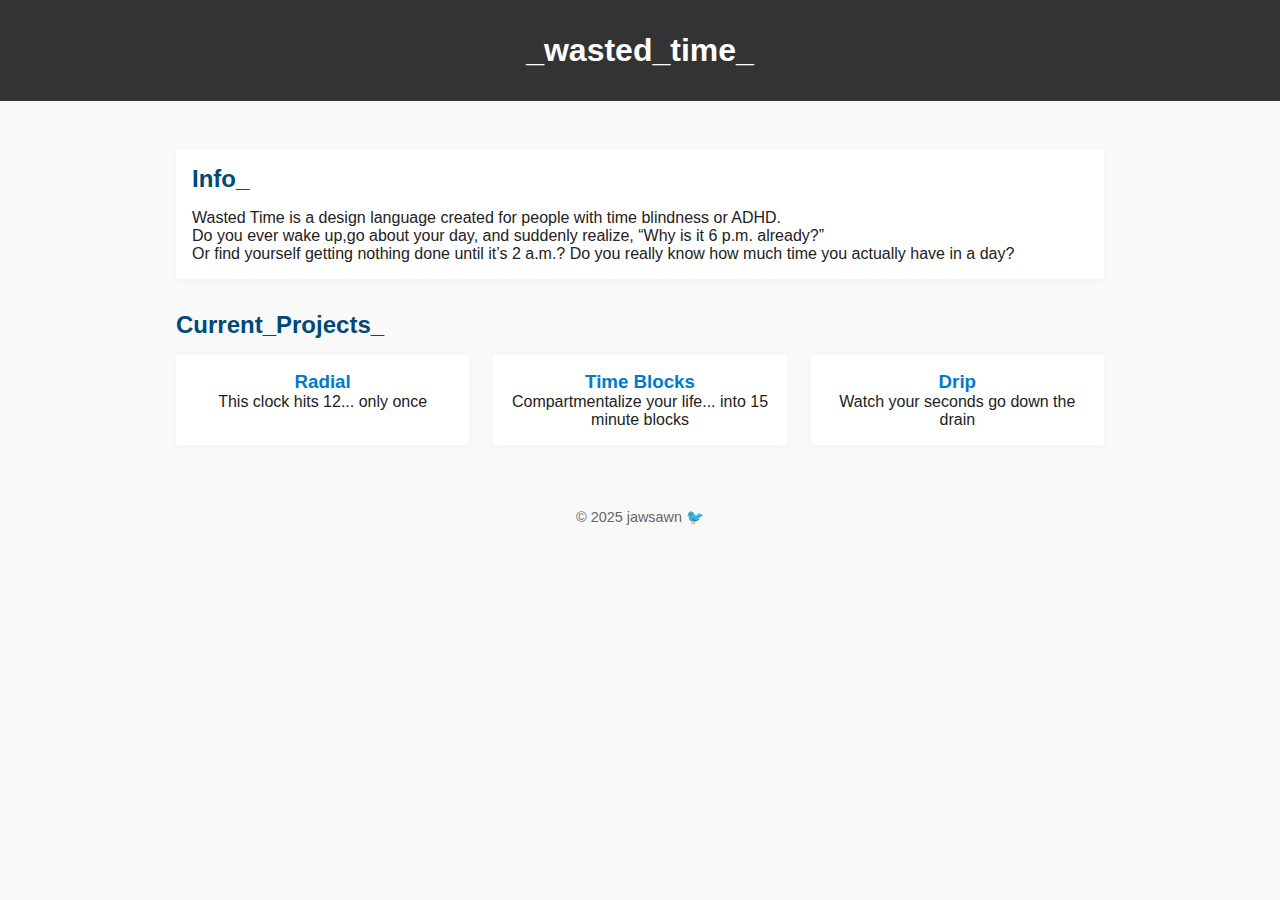
<file: index.html>
<!DOCTYPE html>
<html lang="en">

<head>
    <meta charset="UTF-8">
    <meta name="viewport" content="width=device-width, initial-scale=1.0">
    <title>wastedtime</title>

    <style>
        * {
            box-sizing: border-box;
            margin: 0;
            padding: 0;
            text-decoration: none;
        }

        body {
            font-family: "Segoe UI", sans-serif;
            background: #f9f9f9;
            color: #222;
            overflow-x: hidden;
        }

        header {
            background: #333;
            color: #fff;
            padding: 2rem 0;
            text-align: center;
            overflow: hidden;

        }

        header h1 {
            margin-left: -100%;
            margin-right: -100%;
            font-family: sans-serif;
        }

        main {
            max-width: 60rem;
            margin: 2rem auto;
            padding: 1rem;
        }

        h2 {
            margin-bottom: 1rem;
            color: #014979;
            font-family: sans-serif;
        }

        .info {
            margin-bottom: 2rem;
            padding: 1rem;
            background: #fff;
            box-shadow: 0 2px 8px rgba(0, 0, 0, 0.03);
        }

        .projects-grid {
            display: grid;
            grid-template-columns: repeat(auto-fit, minmax(200px, 1fr));
            gap: 1.5rem;
        }

        .project-card {
            background: #fff;
            padding: 1rem;
            box-shadow: 0 2px 8px rgba(0, 0, 0, 0.03);
            text-align: center;
            transition: background-color ease 0.2s;
            text-decoration: none;
            color: inherit;
        }

        .project-card:hover {
            background: hsl(0, 0%, 95%);
        }

        .project-card h3 {
            color: #007acc;
        }

        footer p {
            text-align: center;
            padding: 1rem;
            font-size: 0.9rem;
            color: #666;
        }
    </style>
</head>

<body>
    <header>
        <h1 id="ticking-title">_wasted_time_</h1>
    </header>
    <main>
        <section class="info">
            <h2 id="ticking-h2-info">Info_</h2>
            <p>Wasted Time is a design language created for people with time blindness or ADHD.</p>
            <p>Do you ever wake up,go about your day, and suddenly realize, “Why is it 6 p.m. already?” </p>
            <p>Or find yourself getting nothing done until it’s 2 a.m.? Do you really know how much time you actually
                have in a day?</p>
        </section>
        <section>
            <h2 id="ticking-h2-projects">Current_Projects_</h2>
            <div class="projects-grid">
                <a href="radial/" class="project-card">
                    <h3>Radial</h3>
                    <p>This clock hits 12... only once</p>
                </a>

                <a href="timeblocks/" class="project-card">
                    <h3>Time Blocks</h3>
                    <p>Compartmentalize your life... into 15 minute blocks</p>
                </a>

                <a href="drip/" class="project-card">
                    <h3>Drip</h3>
                    <p>Watch your seconds go down the drain</p>
                </a>
            </div>
        </section>
    </main>
    <footer>
        <p>&copy; 2025 jawsawn <a href="https://x.com/Jawsawn">🐦</a></p>
    </footer>
</body>
<script>
    //add dots to the end and start of the title every second
    const title = document.getElementById('ticking-title');
    const h2info = document.getElementById('ticking-h2-info');
    const h2projects = document.getElementById('ticking-h2-projects');
    //refresh when screen size changes
    let screenWidth = setScreenWidth();
    function setScreenWidth() { return (window.innerWidth / 16) - 16; }
    let dotCount = 0;

    window.addEventListener('resize', () => {
        screenWidth = setScreenWidth();
        //dotCount = 0;
    });


    setInterval(() => {
        if (dotCount < screenWidth) {
            dotCount++;
            title.textContent = `${'.'.repeat(dotCount)}_wasted_time_${'.'.repeat(dotCount)}`;
        }
        h2info.textContent = `Info_${'.'.repeat(dotCount)}`;
        h2projects.textContent = `Current_Projects_${'.'.repeat(dotCount)}`;

    }, 1000);

</script>

</html>
</file>
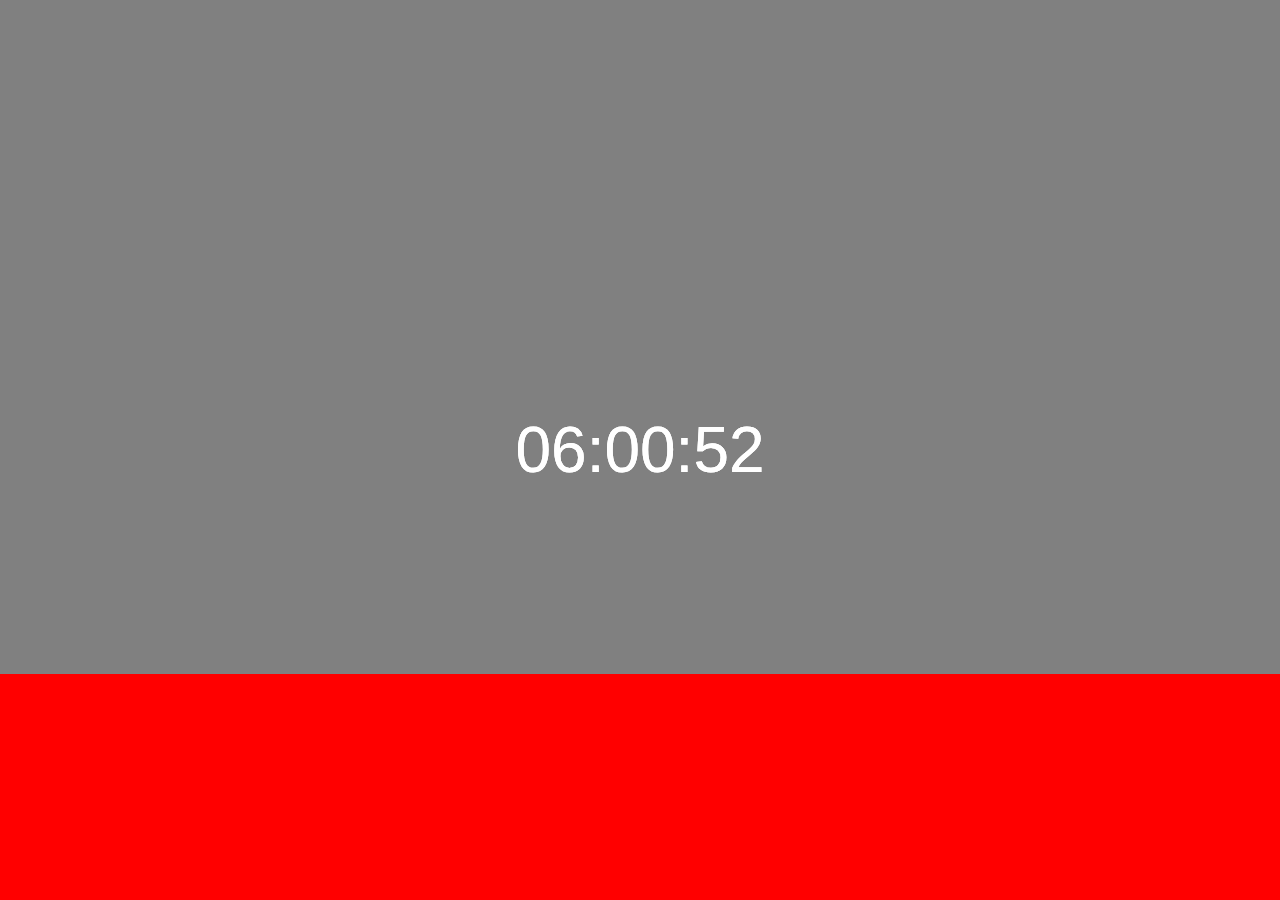
<file: drip/index.html>
<!DOCTYPE html>
<html lang="en">

<head>
    <meta charset="UTF-8" />
    <meta name="viewport" content="width=device-width, initial-scale=1.0" />
    <title>Drip Time</title>
    <style>
        * {
            margin: 0;
            padding: 0;
            box-sizing: border-box;
        }

        :root {
            --diff: 0vh;
        }


        body {
            height: 100dvh;
            overflow: hidden;
            background: gray;
        }

        .drip-clock {
            height: 100dvh;
            display: grid;
            place-items: center;
        }

        @keyframes fall {
            0% {
                opacity: 0;
            }

            100% {
                margin-bottom: calc(-100vh + var(--diff)/2);
                opacity: 1;
                color: red;
            }
        }

        .time-label {
            font-family: "Segoe UI", sans-serif;
            font-size: 4rem;
            color: #fff;
            margin-bottom: var(--diff);


        }

        .time-label-falling {
            margin-bottom: var(--diff);
            position: absolute;
            font-family: "Segoe UI", sans-serif;
            font-size: 4rem;
            color: #fff;
            animation: fall ease-in 1s infinite;
        }
    </style>
</head>

<body>
    <div class="drip-clock">
        <div class="time-label">00:00:00</div>
        <div class="time-label-falling">00:00:00</div>
    </div>


    <script>
        const drip_clock = document.querySelector('.drip-clock');
        const time_label = document.querySelector('.time-label');
        const time_label_falling = document.querySelector('.time-label-falling');

        function update() {
            const now = new Date();
            const secondsPast =
                now.getHours() * 3600 +
                now.getMinutes() * 60 +
                now.getSeconds();
            const fraction = secondsPast / 86400;
            const percentage = fraction * 100;

            // update blurred linear-gradient
            drip_clock.style.background = `
                linear-gradient(
                    to top,
                    red ${percentage}%,
                    gray ${percentage}%
            )`;



            // update digital clock
            time_label.textContent = now.toLocaleTimeString('en-GB', {
                hour12: false
            });
            time_label_falling.textContent = now.toLocaleTimeString('en-GB', {
                hour12: false
            });
            if (percentage > 45) {
                document.documentElement.style.setProperty('--diff', "100vh");
            } else {
                document.documentElement.style.setProperty('--diff', "0vh");
            }
        }

        update();
        setInterval(update, 1000);
    </script>
</body>

</html>
</file>
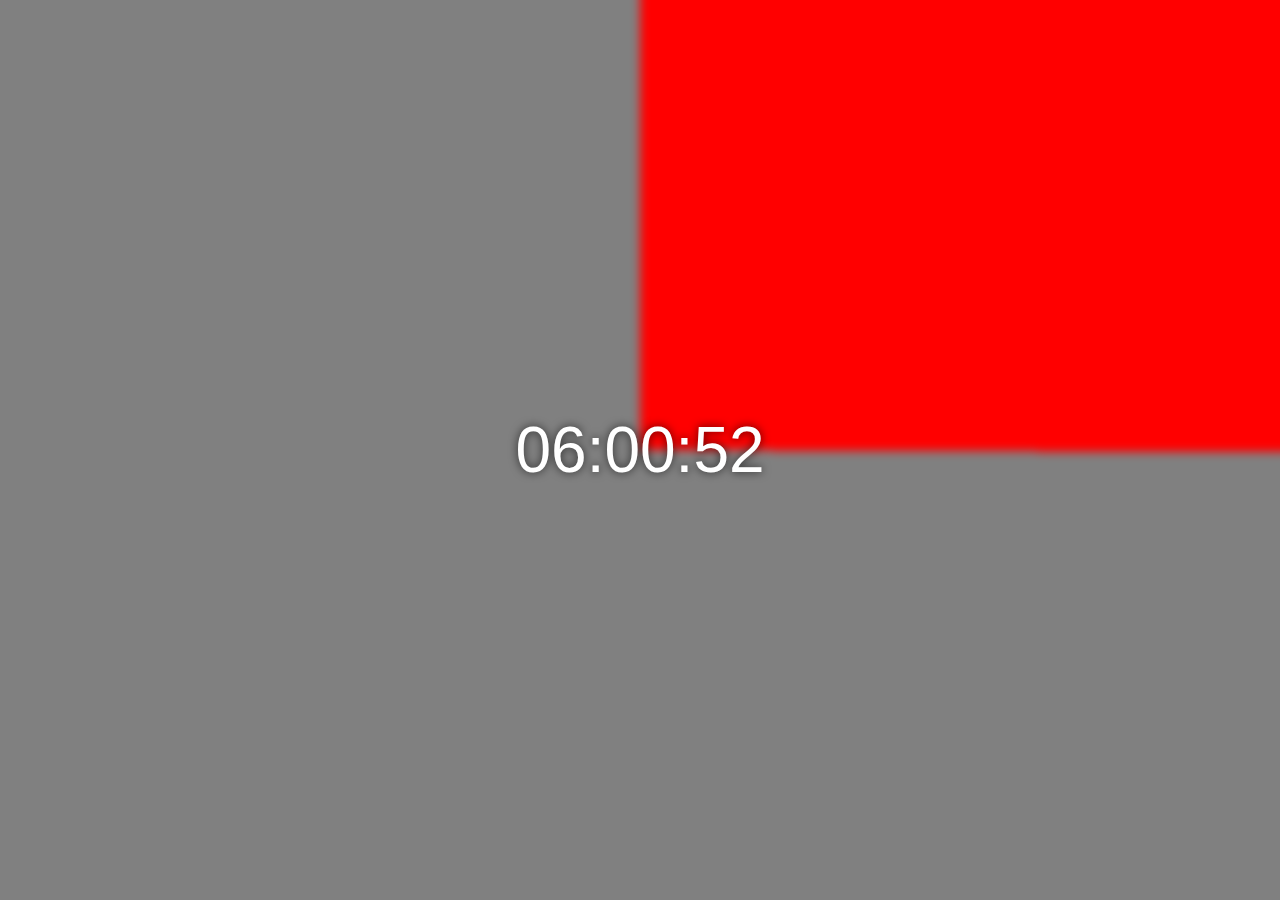
<file: radial/index.html>
<!DOCTYPE html>
<html lang="en">

<head>
    <meta charset="UTF-8" />
    <meta name="viewport" content="width=device-width, initial-scale=1.0" />
    <title>Blurred Radial Time Background</title>
    <style>
        /* reset */
        * {
            margin: 0;
            padding: 0;
            box-sizing: border-box;
        }

        html,
        body {
            height: 100dvh;
        }

        /* blurred background layer */
        .bg {
            position: fixed;
            top: -10%;
            left: -10%;
            width: 120%;
            height: 120%;
            filter: blur(5px);
            z-index: -1;
        }

        /* clock on top */
        .time {
            position: relative;
            width: 100%;
            height: 100%;
            display: flex;
            align-items: center;
            justify-content: center;
            font-family: "Segoe UI", sans-serif;
            font-size: 4rem;
            color: #fff;
            text-shadow: 0 0 10px rgba(0, 0, 0, 0.7);
            z-index: 1;
        }
    </style>
</head>

<body>
    <div class="bg"></div>
    <div class="time">00:00:00</div>

    <script>
        const bg = document.querySelector('.bg');
        const timeEl = document.querySelector('.time');

        function update() {
            const now = new Date();
            const secondsPast =
                now.getHours() * 3600 +
                now.getMinutes() * 60 +
                now.getSeconds();
            const fraction = secondsPast / 86400;
            const angle = fraction * 360;

            // update blurred conic‐gradient
            bg.style.background = `
                conic-gradient(
                    red 0deg ${angle}deg,
                    gray ${angle}deg 360deg
                )`;

            // update digital clock
            timeEl.textContent = now.toLocaleTimeString('en-GB', {
                hour12: false
            });
        }

        update();
        setInterval(update, 1000);
    </script>
</body>

</html>
</file>
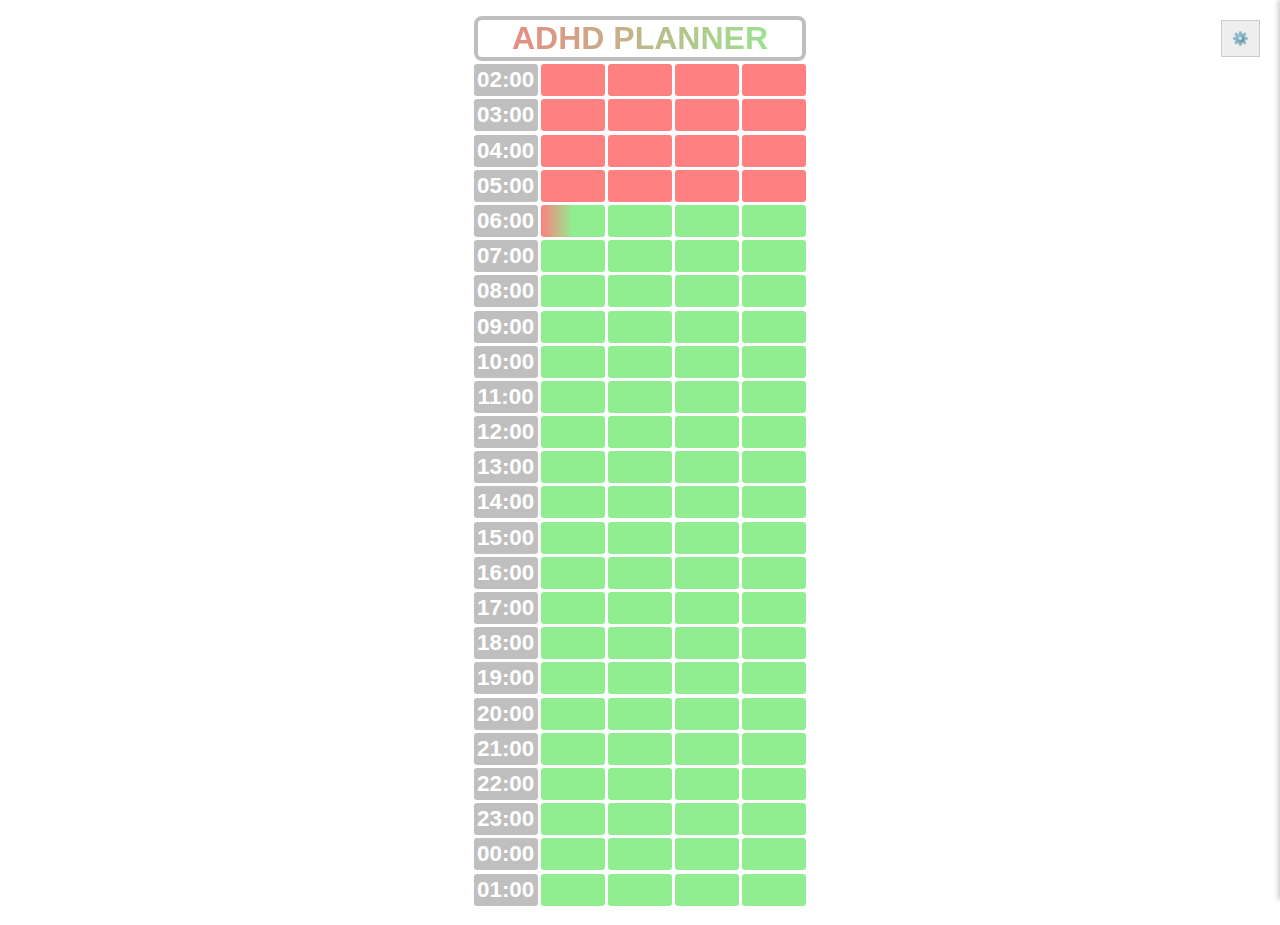
<file: timeblocks/index.html>
<!DOCTYPE html>
<html lang="en">

<head>
    <meta charset="UTF-8">
    <meta name="viewport" content="width=device-width, initial-scale=1.0">
    <title>Daily Block Planner</title>
    <link rel="stylesheet" href="style.css">
</head>

<body>
    <div id="container">
        <div class="header">
            <h1>ADHD PLANNER</h1>
        </div>
        <div id="planner-container">
            <div id="planner-labels"></div>
            <div id="planner-blocks"></div>
            <div id="planner-labels-end"></div>
        </div>
    </div>
    <button id="settings-toggle" class="settings-toggle">⚙️</button>
    <div id="settings-container">
        <div class="settings-content">
            <h2>Settings</h2>
            <div class="setting-group">
                <label for="sleep-start">Sleep Start:</label>
                <input type="time" id="sleep-start" value="02:00">
            </div>
            <div class="setting-group">
                <label for="ampm-mode">AM/PM:</label>
                <input type="checkbox" id="ampm-mode">
            </div>
            <div class="setting-group">
                <label for="empty-color">Empty Slot:</label>
                <input type="color" id="empty-color" value="#2ecc71">
            </div>
            <div class="setting-group">
                <label for="past-color">Past Slot:</label>
                <input type="color" id="past-color" value="#ff6347">
            </div>
            <button id="save-settings">Save</button>
        </div>
    </div>

    <script src="script.js"></script>
</body>

</html>
</file>
<file: timeblocks/style.css>
* {
    margin: 0;
    padding: 0;
    font-family: 'Gill Sans', 'Gill Sans MT', Calibri, 'Trebuchet MS', sans-serif;
}

:root {
    --empty-color: lightgreen;
    --past-color: hsl(0, 100%, 75%);
    --selected-color: hsl(189, 100%, 75%);

}

h1 {
    text-align: center;
    background: linear-gradient(to right, lightcoral, lightgreen);
    color: transparent;
    background-clip: text;
    font-weight: bolder;
}

.header {
    text-align: center;
    border: 0.3rem solid hsl(0, 0%, 75%);
    border-radius: 0.5rem;
    margin-bottom: 0.2rem;
}

body {
    height: 100dvh;
    display: grid;
    place-items: center;
}



#container {
    padding: 1rem;
}

@media (max-width: 600px) {
    body {
        overflow-y: hidden;
    }

    .header {
        display: none;
    }

    #container {
        transform: scale(0.85);
        transform-origin: center;
        overflow: hidden;
    }
}

#planner-container {
    display: flex;
}

#planner-labels {
    background-color: white;
    display: grid;
}

.time-label {
    height: 2rem;
    width: 4rem;
    background-color: hsl(0, 0%, 75%);
    display: grid;
    place-items: center;
    margin-bottom: 0.2rem;
    border-radius: 0.2rem;
    color: white;
    font-weight: bold;
    font-size: 1.4rem;

}

.time-label-right {
    margin-left: 0.2rem;
    background: hsl(0, 0%, 75%);
    display: none;

}


#planner-blocks {
    background-color: white;
    display: grid;
    grid-template-columns: repeat(4, 1fr);
}

.time-block {
    height: 2rem;
    width: 4rem;
    background-color: var(--empty-color);
    margin-left: 0.2rem;
    border-radius: 0.2rem;
    cursor: pointer;
    transition: all 0.3s ease;

    &:hover {
        box-shadow: 0 0 0.5rem;
    }


}

.past {
    background-color: var(--past-color);
    cursor: default;
    pointer-events: none;
}

.now {
    background-image: linear-gradient(to right, var(--past-color) 0%, transparent 50%);

}

.active {
    background-color: var(--selected-color) !important;
}

#settings-toggle {
    position: fixed;
    /* Keep the toggle button in a fixed location */
    top: 20px;
    right: 20px;
    background-color: #eee;
    border: 1px solid #ccc;
    padding: 10px;
    cursor: pointer;
    z-index: 1001;
    /* Ensure it's above the settings panel */
}

/* Settings panel styles FIX REWRITE */
#settings-container {
    position: fixed;
    top: 0;
    right: 0;
    height: 100%;
    width: 300px;
    background-color: #f9f9f9;
    border-left: 1px solid #ccc;
    transform: translateX(100%);
    transition: transform 0.3s ease;
    box-shadow: -2px 0px 5px rgba(0, 0, 0, 0.2);
    z-index: 1000;
    overflow-y: auto;
}

#settings-container.show {
    transform: translateX(0);
    /* Slide in when 'show' class is added */
}

.settings-content {
    padding: 20px;
}

#settings-toggle {
    position: fixed;
    /* Keep the toggle button in a fixed location */
    top: 20px;
    right: 20px;
    background-color: #eee;
    border: 1px solid #ccc;
    padding: 10px;
    cursor: pointer;
    z-index: 1001;
    /* Ensure it's above the settings panel */
}

#content {
    margin-right: 0;
    /* Adjust margin to prevent overlap */
    padding: 20px;
}
</file>
